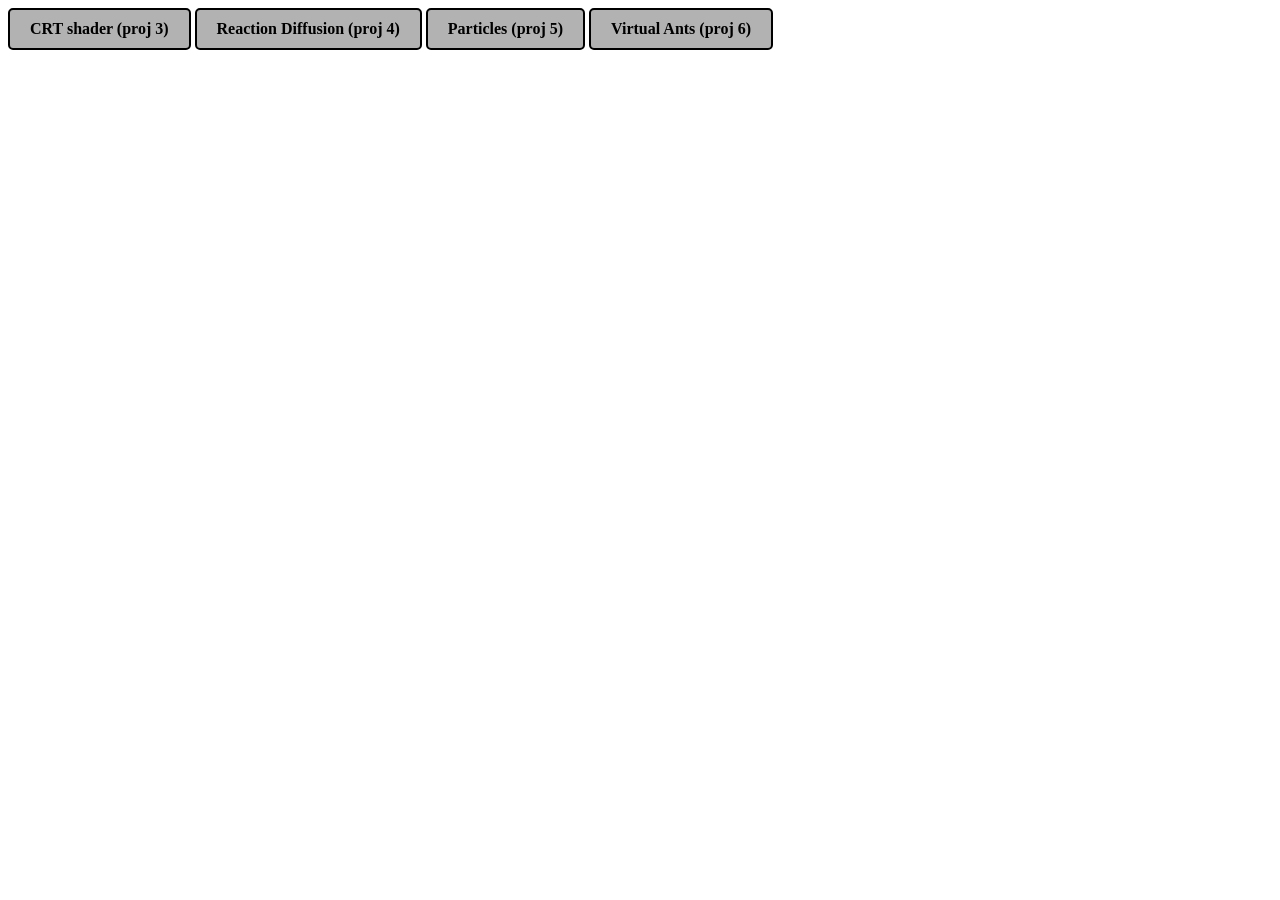
<file: index.html>
<!DOCTYPE html>
<html lang="en">
<head>
    <meta charset="UTF-8">
    <meta name="viewport" content="width=device-width, initial-scale=1.0">
    <meta http-equiv="X-UA-Compatible" content="ie=edge">
    <title>Document Title</title>
    <link rel="stylesheet" href="./style.css">
</head>
<body>
<a href="./proj3/index.html" class="myclass" role="button">CRT shader (proj 3)</a>
<a href="./proj4/index.html" class="myclass" role="button">Reaction Diffusion (proj 4)</a>
<a href="./proj5/index.html" class="myclass" role="button">Particles (proj 5)</a>
<a href="./vants/index.html" class="myclass" role="button">Virtual Ants (proj 6)</a>

</body>
</html>
</file>
<file: style.css>
.slider{
    position: absolute;
    left: 0;
    top: 0;
    z-index: 1; 
}

canvas {
  width:inherit;
  height:inherit;
  position:inherit;
  top:inherit;
  left:inherit;
  z-index:inherit;
}

#sc {
  width:100% !important;
  height:100% !important;
  position:fixed;
  top:0;
  left:0;
  z-index:-1;
}

.myclass {
  display: inline-block;
  padding: 10px 20px;
  background-color: #b2b2b2;
  color: rgb(0, 0, 0);
  text-decoration: none; /* Removes the underline */
  border-radius: 5px;
  border: 2px solid black;
  text-align: center;
  font-weight: bold;
}

.myclass:hover{
  background-color: #989898;
}
</file>
